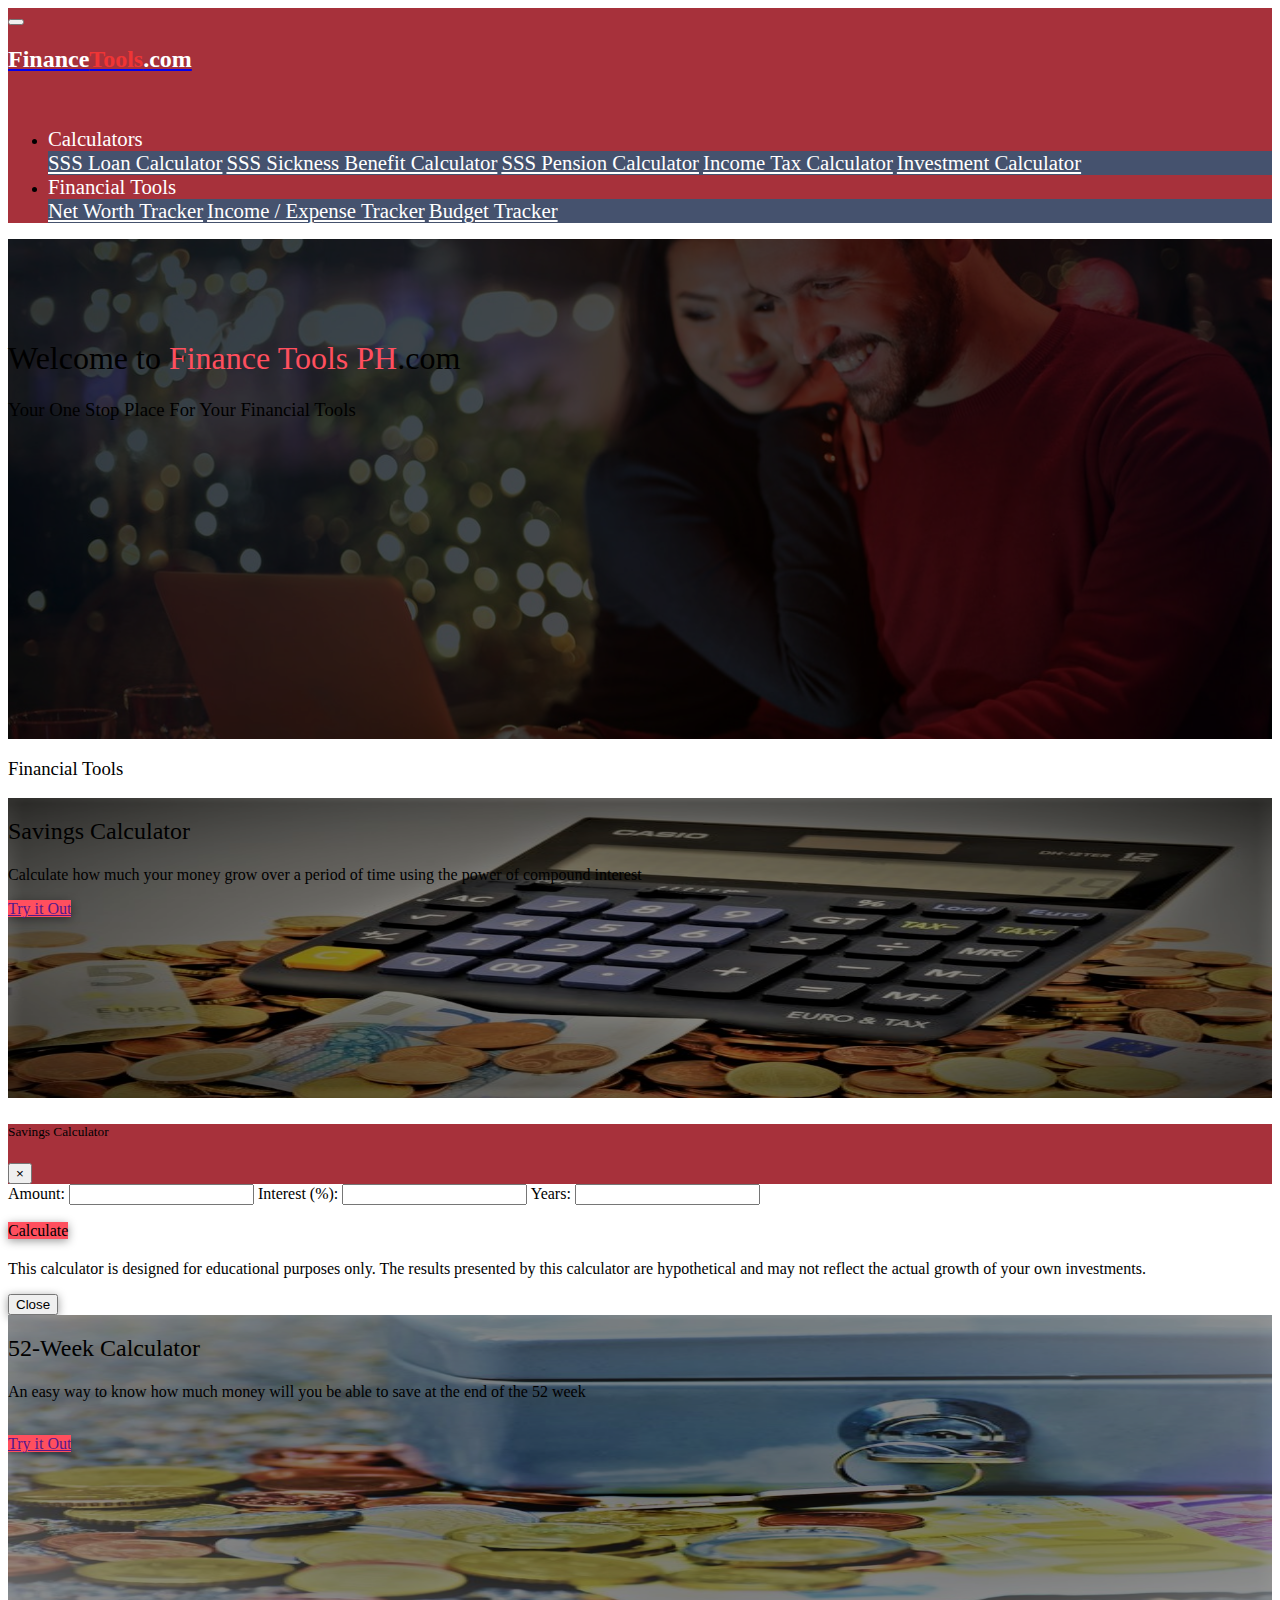
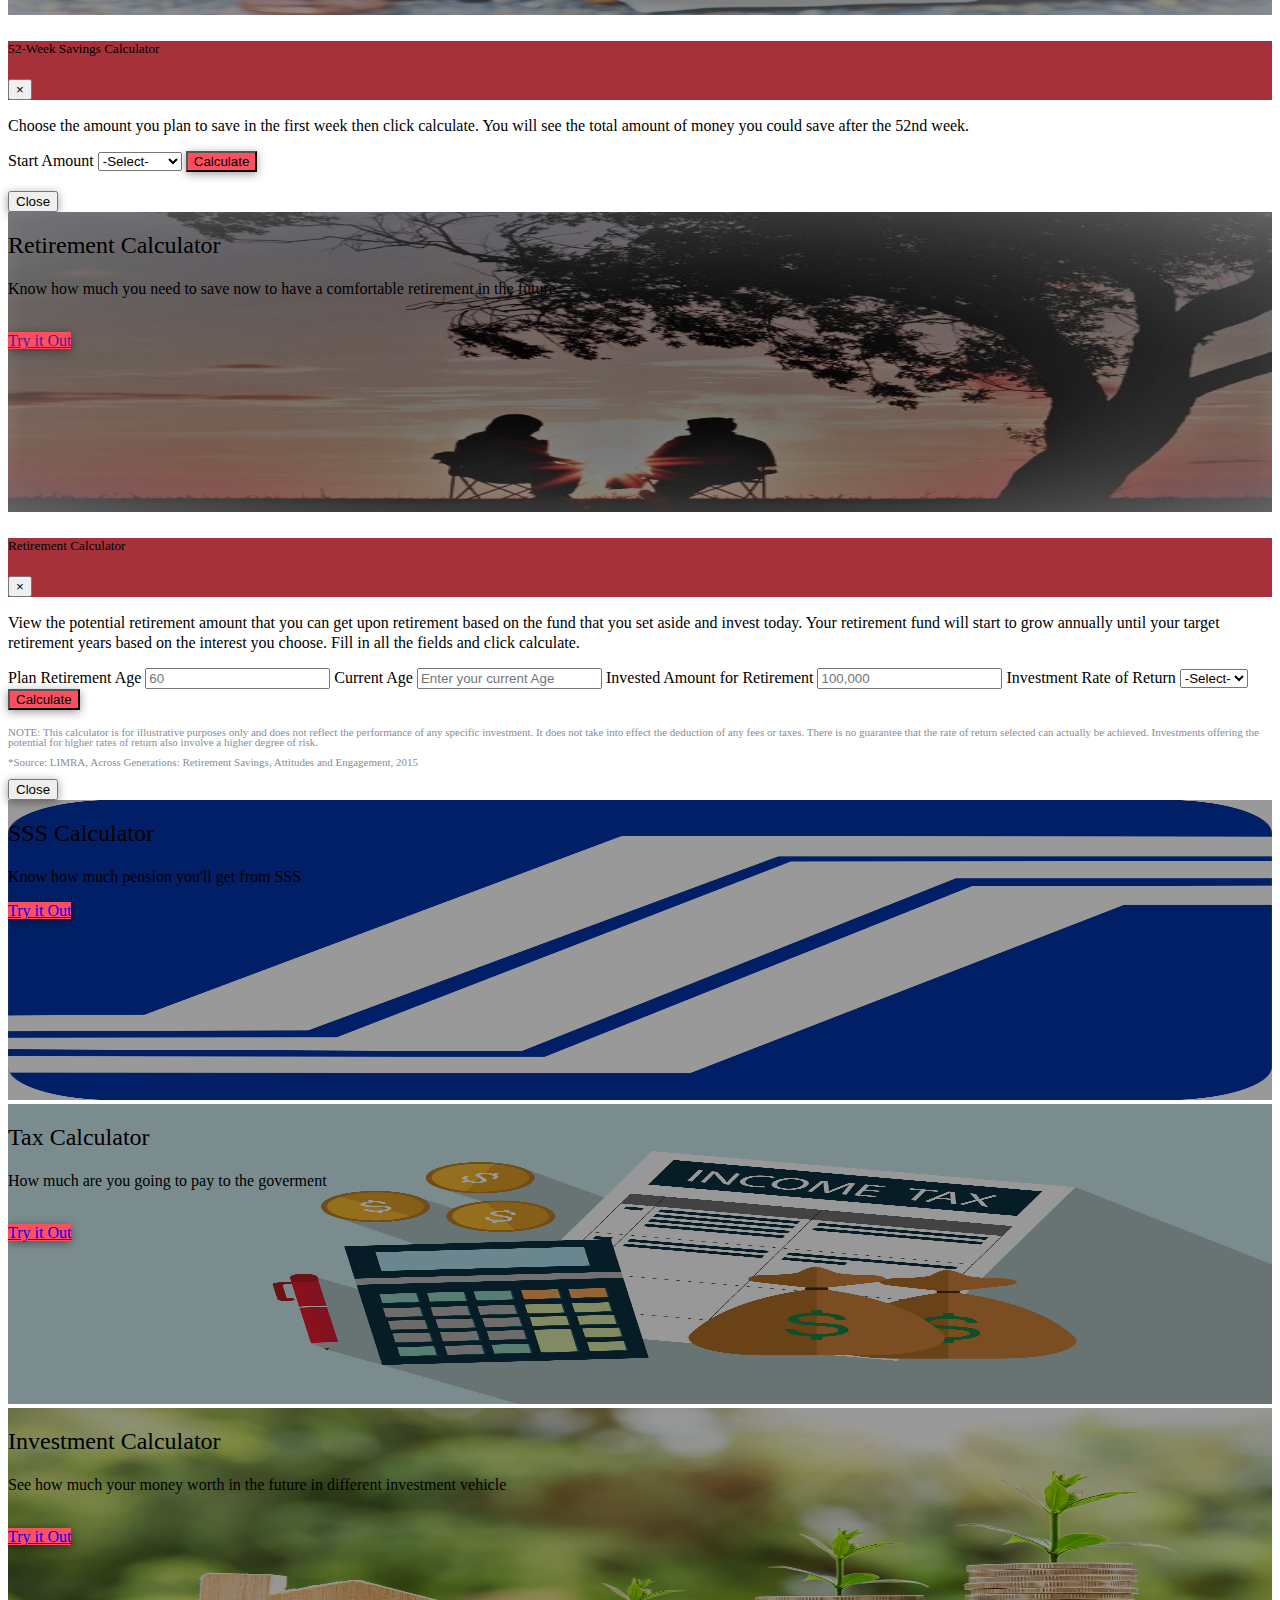
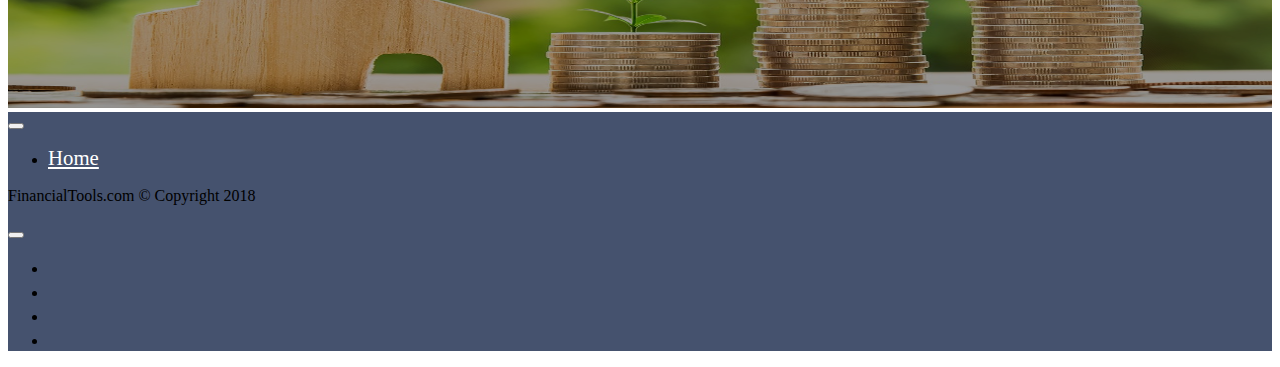
<file: index.html>
<!DOCTYPE html>
<html lang="en">

<head>
  <meta charset="UTF-8">
  <meta name="viewport" content="width=device-width, initial-scale=1.0">
  <meta http-equiv="X-UA-Compatible" content="ie=edge">
  <link rel="stylesheet" href="https://use.fontawesome.com/releases/v5.0.13/css/all.css" integrity="sha384-DNOHZ68U8hZfKXOrtjWvjxusGo9WQnrNx2sqG0tfsghAvtVlRW3tvkXWZh58N9jp" crossorigin="anonymous">
  <link rel="stylesheet" href="https://stackpath.bootstrapcdn.com/bootstrap/4.1.1/css/bootstrap.min.css" integrity="sha384-WskhaSGFgHYWDcbwN70/dfYBj47jz9qbsMId/iRN3ewGhXQFZCSftd1LZCfmhktB"
    crossorigin="anonymous">
  <link rel="stylesheet" href="style.css">
  <title>Finacial Tool | One Stop Site For Your Financial Tools</title>
</head>
<body>
 
<nav class="navbar navbar-expand-md navbar-light bg--danger">
  <div class="container">
      <div class="navbar-header">
        <button class="navbar-toggler" data-toggle="collapse" data-target="#navbarNav"><span class="navbar-toggler-icon"></span></button>
        <a class="navbar-brand moneyGer py-0" href="index.html">
            <h2 class="money">Finance<span class="mind">Tools</span>.com</span></h2>            
        </a>
      </div>
      <div class="collapse navbar-collapse" id="navbarNav">
          <ul class="nav navbar-nav">
              &nbsp;
          </ul>
          <ul class="navbar-nav ml-auto">
              <li class="nav-item mr-3">
                  <div class="dropdown">
                      <a class="nav-link dropdown-toggle" id="calc" data-toggle="dropdown">Calculators</a>
                      <div class="dropdown-menu bg--secondary" aria-labelledby="calc">
                          <a class="dropdown-item text-dark" href="sss_loan_calculator.html">SSS Loan Calculator</a>
                          <a class="dropdown-item text-dark" href="sss_sickness_benefit_calculator.html">SSS Sickness Benefit Calculator</a>
                          <a class="dropdown-item text-dark" href="sss_pension_calculator.html">SSS Pension Calculator</a>
                          <a class="dropdown-item text-dark" href="taxcalculator.html">Income Tax Calculator</a>
                          <a class="dropdown-item text-dark" href="investmentcalculator.html">Investment Calculator</a>
                      </div>
                  </div>
              </li>
              <li class="nav-item mr-3">
                <div class="dropdown">
                    <a class="nav-link dropdown-toggle" id="financetool" data-toggle="dropdown">Financial Tools</a>
                    <div class="dropdown-menu bg--secondary" aria-labelledby="financetool">
                        <a class="dropdown-item text-dark" href="networth.html">Net Worth Tracker</a>
                        <a class="dropdown-item text-dark" href="income_expense_tracker.html">Income / Expense Tracker</a>
                        <a class="dropdown-item text-dark" href="budget_tracker.html">Budget Tracker</a>
                    </div>
                </div>
            </li>
        </ul>
    </div>
</nav>
 
  <!-- SHOWCASE -->
<section id="showcase" class="py-5 mt-0">
  <div class="dark-overlay text-white">
    <div class="container">
      <div class="row">
        <div class="col-lg-12 text-center" style="padding-top: 80px;">
          <h1 class="mt-4 pt-4 display-3">
            Welcome to <span style="color:#FF4F5E">Finance Tools PH</span>.com
          </h1>
          <h3>Your One Stop Place For Your Financial Tools</h3>
        </div>
      </div>
    </div>
  </div>
</section>

  <!--FINANCIAL TOOLS SECTION-->
  <section id="calcu" class="py-4 mb-0 bg-dark">
      <div class="container">
        <div class="row">
          <div class="col text-center">
            <h3 class="display-4 text-white">Financial Tools</h3>
          </div>
        </div>
      </div>
    </section>

  <section id="calculators">
    <div class="container-fluid">
      <div class="row">
          <div class="col-lg-4 col-md-12 col-sm-12">
              <div class="invest-cal">
                <img src="calculator.jpg" alt="">
                  <div class="content overlay text-center text-white">
                    <h2 class="p-4 mt-4">Savings Calculator</h2>
                    <p class="lead">Calculate how much your money grow over a period of time using the power of compound interest</p>
                    <a href="" class="btn btn--danger text-white px-5" data-toggle="modal" data-target="#investCal">Try it Out</a>
                  </div>
              </div>
          </div>
        
      <!--Invest Modal-->
        <div class="modal fade" id="investCal" tabindex="-1" role="dialog">
          <div class="modal-dialog" role="document">
            <div class="modal-content">
              <div class="modal-header bg--danger text-white">
                <h5 class="modal-title">Savings Calculator</h5>
                <button type="button" class="close" data-dismiss="modal" aria-label="Close">
                  <span aria-hidden="true">&times;</span>
                </button>
              </div>
              <div class="modal-body text-center">
                <div class="m-4 lead">
                  <label>Amount:</label>
                  <input class="form-control" id="amount" type="number" name="amount" >   
                  <label>Interest (%):</label>
                  <input class="form-control" id="rate" type="number"   name="company" >
                  <label>Years:</label>
                  <input class="form-control" id="years" type="number"  name="years" >
                </div>
                <p>
                <a class="col-sm-4 btn btn--danger text-white mb-3" onclick="computeSavings()">Calculate</a>

              </p>
                <div class="card mx-1 mb-2">
                    <div class="card-body text-center">
                        <p id="title"></p>
                        <h3 class="text-info" id="payment"></h3>
                    </div>
                </div>
              </div>
              <div class="modal-footer">
                <p class="text-muted text-left">This calculator is designed for educational purposes only.  The results presented by this calculator are hypothetical and may not reflect the actual growth of your own investments.</p>
                <button type="button" class="btn btn-secondary" data-dismiss="modal">Close</button>
              </div>
            </div>
          </div>
        </div>  
        <div class="col-lg-4 col-md-12 col-sm-12">
          <div class="week-cal">
            <img src="saving.jpeg" alt="">
              <div class="content overlay text-white text-center">
                <h2 class="px-3 py-4 mt-4">52-Week Calculator</h2>
                <p class="lead">An easy way to know how much money will you be able to save at the end of the 52 week</p><br>
                <a href="" class="btn btn--danger text-white px-5" data-toggle="modal" data-target="#savingsCal">Try it Out</a>
              </div> 
          </div> 
      </div>

  <!--52-Week Modal-->
    <div class="modal fade" id="savingsCal" tabindex="-1" role="dialog">
      <div class="modal-dialog" role="document">
        <div class="modal-content">
          <div class="modal-header bg--danger">
            <h5 class="text-white">52-Week Savings Calculator</h5>
            <button type="button" class="close" data-dismiss="modal" aria-label="Close">
              <span aria-hidden="true">&times;</span>
            </button>
          </div>
          <div class="modal-body">
              <div class="text-center">
                  <p>Choose the amount you plan to save in the first week then click calculate. You will see the total amount of money you could save after the 52nd week.</p>
                    <label>Start Amount</label>            
                        <select name="" id="start-amount" class="form-control">
                            <option value="0">-Select-</option>
                            <option value="1378" id="start1">1 peso</option>
                            <option value="6890" id="start5">5 pesos</option>
                            <option value="13780" id="start10">10 pesos</option>
                            <option value="68900" id="start100">50 pesos</option>
                            <option value="137800" id="start200">100 pesos</option>
                        </select>
                        <button id="total-saving" class=" col-sm-4 btn btn--danger text-white my-3" onclick="selectAmount()" >Calculate</button>
                </div>
                <div class="card mx-1 mb-2">
                    <div class="card-body text-center">
                        <p id="resdecript"></p>
                        <h3 class="text-info" id="week-result"></h3>
                    </div>
                </div> 
          </div>
          <div class="modal-footer">
            <button type="button" class="btn btn-secondary" data-dismiss="modal">Close</button>
          </div>
        </div>
      </div>
    </div>

    <div class="col-lg-4 col-md-12 col-sm-12">
      <div class="retirement-cal">
        <img src="retirement.jpg" alt="">
          <div class="content overlay text-white text-center">
            <h2 class="px-3 py-4 mt-4">Retirement Calculator</h2>
            <p class="lead">Know how much you need to save now to have a comfortable retirement in the future.</p><br>
            <a href="" class="btn btn--danger text-white px-5" data-toggle="modal" data-target="#retirementCal">Try it Out</a>
          </div>  
      </div>
    </div>

    <!--Retirement Modal-->
    <div class="modal fade" id="retirementCal" tabindex="-1" role="dialog">
        <div class="modal-dialog" role="document">
          <div class="modal-content">
            <div class="modal-header bg--danger">
              <h5 class="text-white">Retirement Calculator</h5>
              <button type="button" class="close" data-dismiss="modal" aria-label="Close">
                <span aria-hidden="true">&times;</span>
              </button>
            </div>
            <div class="modal-body">
                <div class="text-center">
                    <p>View the potential retirement amount that you can get upon retirement based on the fund that you set aside and invest today. Your retirement fund will start to grow annually until your target retirement years based on the interest you choose. Fill in all the fields and click calculate.</p>
                      <div class="lead text-left">
                        <label class="mt-3">Plan Retirement Age</label>
                          <input type="number" id="retirementAge" class="form-control" placeholder="60">
                        <label class="mt-3">Current Age</label>
                          <input type="number" id="currentAge" class="form-control" placeholder="Enter your current Age">
                        <label class="mt-3">Invested Amount for Retirement</label>
                          <input type="number" id="annualCon" class="form-control" placeholder="100,000">
                        <label class="mt-3">Investment Rate of Return</label>            
                          <select name="" id="interest" class="form-control">
                              <option value="0">-Select-</option>
                              <option value="5" id="start200">5%</option>
                              <option value="8" id="start1">8%</option>
                              <option value="10" id="start5">10%</option>
                              <option value="12" id="start10">12%</option>
                              <option value="15" id="start100">15%</option>
                          </select>
                        </div>
                        <button id="retirementAmount" class=" col-sm-4 btn btn--danger text-white my-3" onclick="selectRetireAmount()" >Calculate</button>
                  </div>
                  <div class="card mx-1 mb-2">
                      <div class="card-body text-center">
                          <p class="mb-0 pb-0" id="retdescript"></p>
                        <h3 class="text-info" id="ret-result"></h3>          
                      </div>
                  </div> 
            </div>
            <div class="modal-footer">
              <p class="disclaimer-text text-left">NOTE: This calculator is for illustrative purposes only and does not reflect the performance of any specific investment. It does not take into effect the deduction of any fees or taxes. There is no guarantee that the rate of return selected can actually be achieved. Investments offering the potential for higher rates of return also involve a higher degree of risk.<br>
              <br>*Source: LIMRA, Across Generations: Retirement Savings, Attitudes and Engagement, 2015</p>
              <button type="button" class="btn btn-secondary" data-dismiss="modal">Close</button>
            </div>
          </div>
        </div>
      </div>
      </div>
    </div>
  </section>

  <section id="calculators">
      <div class="container-fluid">
        <div class="row">
            <div class="col-lg-4 col-md-12 col-sm-12">
                <div class="invest-cal">
                  <img src="sss.png" alt="sss-image">
                    <div class="content overlay text-center text-white">
                      <h2 class="p-4 mt-4">SSS Calculator</h2>
                      <p class="lead">Know how much pension you'll get from SSS</p>
                      <a href="sss_loan_calculator.html" class="btn btn--danger text-white px-5">Try it Out</a>
                    </div>
                </div>
              </div>
            <div class="col-lg-4 col-md-12 col-sm-12">
              <div class="week-cal">
                <img src="tax.jpg" alt="tax-image">
                  <div class="content overlay text-white text-center">
                    <h2 class="px-3 py-4 mt-4">Tax Calculator</h2>
                    <p class="lead">How much are you going to pay to the goverment</p><br>
                    <a href="taxcalculator.html" class="btn btn--danger text-white px-5">Try it Out</a>
                  </div> 
              </div> 
          </div>
          <div class="col-lg-4 col-md-12 col-sm-12">
            <div class="retirement-cal">
              <img src="vul.jpg" alt="">
                <div class="content overlay text-white text-center">
                  <h2 class="px-3 py-4 mt-4">Investment Calculator</h2>
                  <p class="lead">See how much your money worth in the future in different investment vehicle</p><br>
                  <a href="investmentcalculator.html" class="btn btn--danger text-white px-5">Try it Out</a>
                </div>  
            </div>
          </div>
        </div>
      </div>
    </section>
  
  <footer id="main-footer" class="pt-1 pb-2 bg--secondary text-white">
    <div class="col-md-6 mx-auto mb-3">
            <nav class="navbar navbar-expand-sm navbar-light">
                <div class="container">  
                    <button class="navbar-toggler d-none" data-toggle="collapse" data-target="#footerNav"><span class="navbar-toggler-icon"></span></button>
                    <div class="collapse navbar-collapse" id="footerNav">
                    <ul class="navbar-nav mx-auto">
                        <li class="nav-item">
                        <a href="index.html" class="nav-link">Home</a>
                        </li>
                    </ul>
                    </div>
                </div>
            </nav>
        </div>
        <div class="container-fluid">
            <div class="row">
                <div class="col-sm-12 col-md-6">
                    <p class="text-center">FinancialTools.com &copy; Copyright 2018</p>
                </div>
                <div class="col-sm-12 col-md-6 text-center">
                    <nav class="navbar navbar-expand-sm navbar-light py-0">
                        <div class="container">  
                            <button class="navbar-toggler d-none" data-toggle="collapse" data-target="#footerSocial"><span class="navbar-toggler-icon"></span></button>
                            <div class="collapse navbar-collapse" id="footerSocial">
                            <ul class="navbar-nav mx-auto">
                                <li class="nav-item">
                                    <a href="#" class="fa fa-facebook nav-link"></a>
                                </li>
                                <li class="nav-item">
                                    <a href="#" class="fa fa-google-plus nav-link"></a>
                                </li>
                                <li class="nav-item">
                                    <a href="#" class="fa fa-youtube nav-link"></a>
                                </li>
                                <li class="nav-item">
                                    <a href="#" class="fa fa-instagram nav-link"></a>
                                </li>
                            </ul>
                          </div>
                      </div>
                  </nav>
              </div>
          </div>
      </div>
</footer>

  <script src="https://code.jquery.com/jquery-3.3.1.min.js" integrity="sha256-FgpCb/KJQlLNfOu91ta32o/NMZxltwRo8QtmkMRdAu8="
    crossorigin="anonymous"></script>
  <script src="https://cdnjs.cloudflare.com/ajax/libs/popper.js/1.14.3/umd/popper.min.js" integrity="sha384-ZMP7rVo3mIykV+2+9J3UJ46jBk0WLaUAdn689aCwoqbBJiSnjAK/l8WvCWPIPm49"
    crossorigin="anonymous"></script>
  <script src="https://stackpath.bootstrapcdn.com/bootstrap/4.1.1/js/bootstrap.min.js" integrity="sha384-smHYKdLADwkXOn1EmN1qk/HfnUcbVRZyYmZ4qpPea6sjB/pTJ0euyQp0Mk8ck+5T"
    crossorigin="anonymous"></script>
  <script src="google-charts.js"></script> 
    <script src="moneyger.js"></script>
    
  </body>
  </html>
</file>
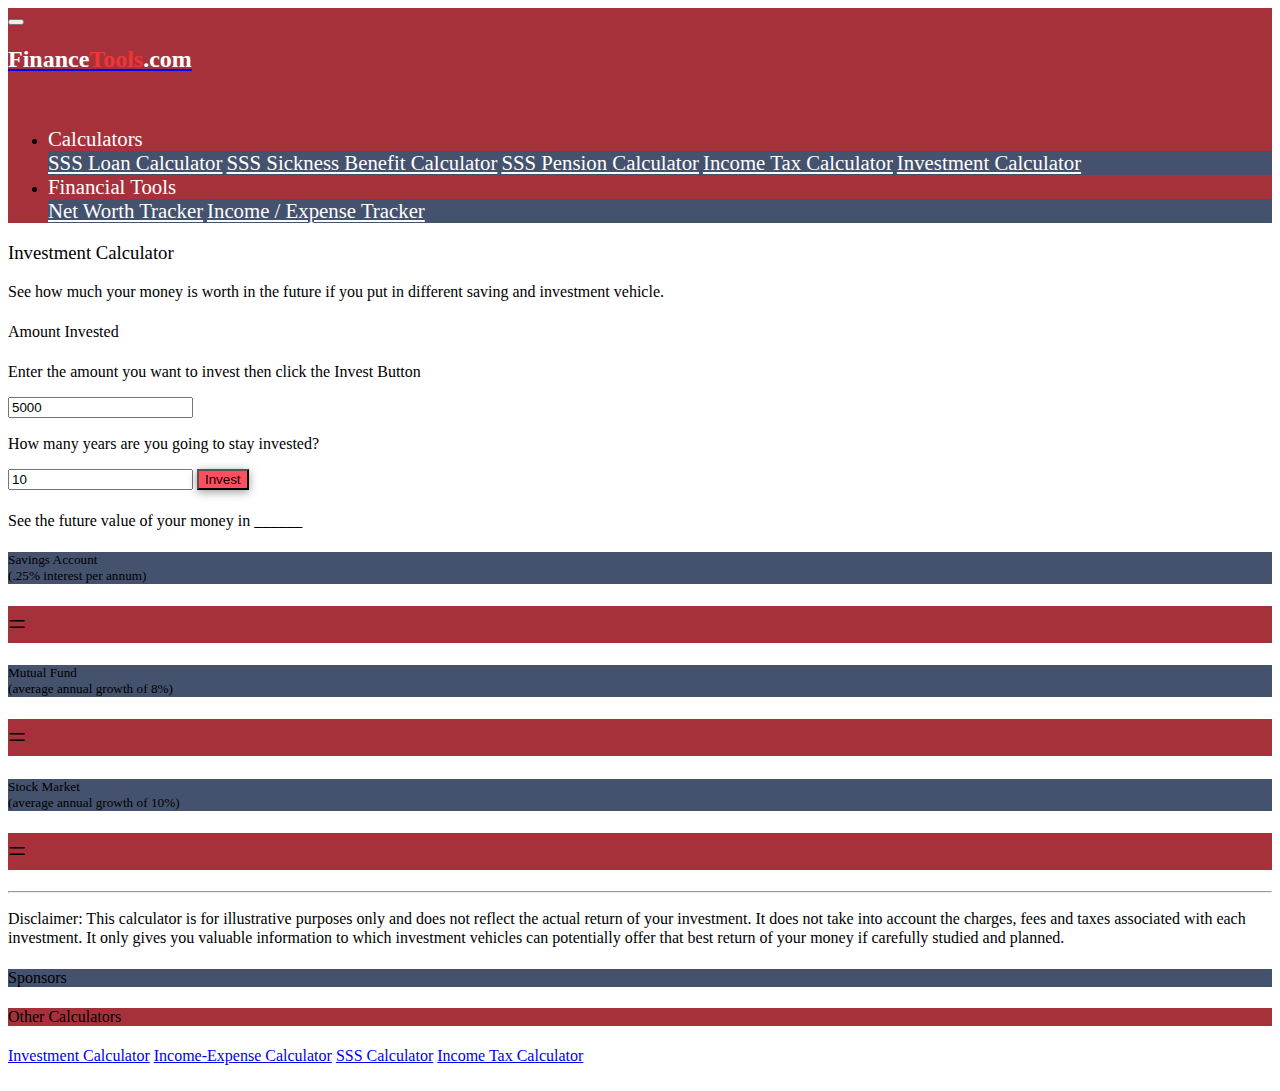
<file: investmentcalculator.html>
<!DOCTYPE html>
<html lang="en">

<head>
  <meta charset="UTF-8">
  <meta name="viewport" content="width=device-width, initial-scale=1.0">
  <meta http-equiv="X-UA-Compatible" content="ie=edge">
  <link rel="stylesheet" href="https://use.fontawesome.com/releases/v5.0.13/css/all.css" integrity="sha384-DNOHZ68U8hZfKXOrtjWvjxusGo9WQnrNx2sqG0tfsghAvtVlRW3tvkXWZh58N9jp" crossorigin="anonymous">
  <link rel="stylesheet" href="https://stackpath.bootstrapcdn.com/bootstrap/4.1.1/css/bootstrap.min.css" integrity="sha384-WskhaSGFgHYWDcbwN70/dfYBj47jz9qbsMId/iRN3ewGhXQFZCSftd1LZCfmhktB"
    crossorigin="anonymous">
  <link rel="stylesheet" href="style.css">
  <title>Finacial Tool | One Stop Site For Your Financial Tools</title>
</head>
  
<body>   
<nav class="navbar navbar-expand-md navbar-light bg--danger">
  <div class="container">
      <div class="navbar-header">
        <button class="navbar-toggler" data-toggle="collapse" data-target="#navbarNav"><span class="navbar-toggler-icon"></span></button>
        <a class="navbar-brand moneyGer py-0" href="index.html">
            <h2 class="money">Finance<span class="mind">Tools</span>.com</span></h2>            
        </a>
      </div>
      <div class="collapse navbar-collapse" id="navbarNav">
          <ul class="nav navbar-nav">
              &nbsp;
          </ul>
          <ul class="navbar-nav ml-auto">
              <li class="nav-item mr-3">
                  <div class="dropdown">
                      <a class="nav-link dropdown-toggle" id="calc" data-toggle="dropdown">Calculators</a>
                      <div class="dropdown-menu bg--secondary" aria-labelledby="calc">
                          <a class="dropdown-item text-dark" href="sss_loan_calculator.html">SSS Loan Calculator</a>
                          <a class="dropdown-item text-dark" href="sss_sickness_benefit_calculator.html">SSS Sickness Benefit Calculator</a>
                          <a class="dropdown-item text-dark" href="sss_pension_calculator.html">SSS Pension Calculator</a>
                          <a class="dropdown-item text-dark" href="taxcalculator.html">Income Tax Calculator</a>
                          <a class="dropdown-item text-dark" href="investmentcalculator.html">Investment Calculator</a>
                      </div>
                  </div>
              </li>
              <li class="nav-item mr-3">
                <div class="dropdown">
                    <a class="nav-link dropdown-toggle" id="financetool" data-toggle="dropdown">Financial Tools</a>
                    <div class="dropdown-menu bg--secondary" aria-labelledby="financetool">
                        <a class="dropdown-item text-dark" href="networth.html">Net Worth Tracker</a>
                        <a class="dropdown-item text-dark" href="income_expense_tracker.html">Income / Expense Tracker</a>                      
                    </div>
                </div>
            </li>
        </ul>
    </div>
</nav>
<div id="investment" class="py-5">
    <div class="container">
        <div class="row">
            <div class="col-lg-9 text-center">
                <h3>Investment Calculator</h3>
                <p>See how much your money is worth in the future if you put in different saving and investment vehicle.</p>
                <div class="card">
                    <div class="text-center py-4">
                        <h4>Amount Invested</h4>
                        <p>Enter the amount you want to invest then click the Invest Button</p>
                        <input type="number" id="value" value="5000" class="form-control col-md-6 mx-auto text-center">
                        <p class="mt-3">How many years are you going to stay invested?</p>
                        <input type="number" id="investedYears" value="10" class="form-control col-md-6 mx-auto text-center">
                        <button class="col-lg-6 col-md-6 mx-auto btn btn--danger text-white mt-3 py-2" onclick="changeValue()">Invest</button>
                    </div>  
                    <div class="container text-center"> 
                            <h4>See the future value of your money in <span id="numberYears">______</span></h4>           
                        <div class="row">
                            <div class="col-lg-4 px-1">
                                <h5 class="bg--secondary text-white m-0 py-3">Savings Account<br><span class="text-muted">(.25% interest per annum)</span></h5>
                                <h1 class="bg--danger text-white m-0 py-3 saving" id="savings">=</h1>
                            </div>
                            <div class="col-lg-4 px-1">
                                <h5 class="bg--secondary text-white m-0 py-3">Mutual Fund<br><span class="text-muted">(average annual growth of 8%)</span></h5>
                                <h1 class="bg--danger text-white m-0 py-3" id="mutualFund">=</h1>
                            </div>
                            <div class="col-lg-4 px-1">
                                <h5 class="bg--secondary text-white m-0 py-3">Stock Market<br><span class="text-muted">(average annual growth of 10%)</span></h5>
                                <h1 class="bg--danger text-white m-0 py-3" id="stockMarket">=</h1>
                            </div>
                        </div>
                        <hr>
                    </div> 
                    <div class="py-3">
                        <div class="container">                      
                           <p class="px-3 mt-4 mx-3 bg-light"><strong>Disclaimer:</strong> This calculator is for illustrative purposes only and does not reflect the actual return of your investment. It does not take into account the charges, fees and taxes associated with each investment. It only gives you valuable information to which investment vehicles can potentially offer that best return of your money if carefully studied and planned.</p>
                        </div>
                    </div>
                </div>  
            </div><!--End of Investment Calculator-->
          
          <!--SIDEBAR-->
          <div class="col-lg-3">
           
             <!--Ads-->
              <div class="card-body bg--secondary text-white py-1">
                  <h4>Sponsors</h4>
              </div>
              <div class="card">       
              </div>

              <!--Calculator-->
              <div class="card-body bg--danger py-1">
                  <h4>Other Calculators</h4>
              </div>
              <div class="list-group">
                  <a href="networth.html" class="list-group-item list-group-item-action">Investment Calculator</a>
                   <a href="income-expense-tracker.html" class="list-group-item list-group-item-action">Income-Expense Calculator</a>
                  <a href="ssscalculator.html" class="list-group-item list-group-item-action">SSS Calculator</a>
                  <a href="taxcalculator.html" class="list-group-item list-group-item-action">Income Tax Calculator</a>
              </div>
              <br>
            </div>
        </div>
    </div>
</div>

  <script src="https://code.jquery.com/jquery-3.3.1.min.js" integrity="sha256-FgpCb/KJQlLNfOu91ta32o/NMZxltwRo8QtmkMRdAu8="
    crossorigin="anonymous"></script>

  <script src="https://cdnjs.cloudflare.com/ajax/libs/popper.js/1.14.3/umd/popper.min.js" integrity="sha384-ZMP7rVo3mIykV+2+9J3UJ46jBk0WLaUAdn689aCwoqbBJiSnjAK/l8WvCWPIPm49"
    crossorigin="anonymous"></script>
  <script src="https://stackpath.bootstrapcdn.com/bootstrap/4.1.1/js/bootstrap.min.js" integrity="sha384-smHYKdLADwkXOn1EmN1qk/HfnUcbVRZyYmZ4qpPea6sjB/pTJ0euyQp0Mk8ck+5T"
    crossorigin="anonymous"></script>
<script src="google-charts.js"></script> 
    <script src="moneyger.js"></script>

</body>
</html>
</file>
<file: style.css>
.bg--primary {
  background-color: #5A95F5 !important;
}

.bg--secondary {
  background-color: #45526E !important;
}

.bg--default {
  background-color: #30CFC0 !important;
}

.bg--success {
  background-color: #00E25B !important;
}

.bg--warning {
  background-color: #FF941A !important;
}
.bg--danger {
  background-color:#A7313B !important;
}

/*
==========================================
BUTTONS
==========================================
*/

.btn {
  -webkit-box-shadow: 0 2px 10px rgba(0, 0, 0, 0.4) !important;
          box-shadow: 0 2px 10px rgba(0, 0, 0, 0.4) !important;
}

.btn:hover {
  -webkit-box-shadow: 0 3px 20px rgba(0, 0, 0, 0.6) !important;
          box-shadow: 0 3px 20px rgba(0, 0, 0, 0.6) !important;
}

.btn--primary {
  background-color: #5A95F5 !important;
}

.btn--primary:hover {
  background-color: #2c75eb !important;
}

.btn--secondary {
  background-color: #45526E !important;
}

.btn--secondary:hover {
  background-color: #2f3748 !important;
}

.btn--default {
  background-color: #30CFC0 !important;
}

.btn--default:hover {
  background-color: #4bbeb3 !important;
}

.btn--success {
  background-color: #00E25B !important;
}

.btn--success:hover {
  background-color: #0ec156 !important;
}

.btn--info {
  background-color: #4ABDE8 !important;
}

.btn--info:hover {
  background-color: #39a7d0 !important;
}

.btn--warning {
  background-color: #FF941A !important;
}

.btn--warning:hover {
  background-color: #e28114 !important;
}

.btn--danger {
  background-color: #FF4F5E !important;
}

.btn--danger:hover {
  background-color: #d44551 !important;
}

.border-bottom-bold {
  border-bottom: 2px solid #FF4F5E;
}

.border-bottom {
  border-bottom: 1px solid #5A95F5;
}

.border-radius {
  border-radius: 20px;
}

/*
==========================================
MoneyGer Logo
==========================================
*/

.money {
  /* font-family: 'Audiowide', cursive; */
  font-weight: 900;
  /* font-style: italic; */
  color: #fff;
  /* border-bottom: 3px solid #FF4F5E; */
 
}

.mind {
  font-weight: 800;
  color: rgb(240, 53, 53);
}

/*
==========================================
Custom Typhography
==========================================
*/

h1,
h2,
h3,
h4,
h5 {
  font-weight: 200;
}

p {
  font-weight: 300;
  line-height: 120%;
}

.disclaimer-text {
  font-size: 11px;
  font-weight: 100;
  color: #868e96 !important;
  line-height: 90%;
}

/*
==========================================
Showcase
==========================================
*/

.video-wrapper {
  position: relative;
  padding-bottom: 56.25%;
  padding-top: 25px;
  height: 0px;
}

.video-wrapper iframe {
  position: absolute;
  left: 0px;
  top: 0px;
  right: 0px;
  bottom: 0px;
  height: 100%;
  width: 100%;
}

#showcase {
  position: relative;
  background: url("couple.jpeg");
  background-size: cover;
  background-position: center;
  background-repeat: no-repeat;
  min-height: 500px;
  position: relative;
}

.dark-overlay {
  background: rgba(0, 0, 0, 0.7);
  position: absolute;
  top: 0;
  left: 0;
  width: 100%;
  height: 500px;
}

.navbar ul li a {
  font-weight: 100;
  font-size: 1.3rem;
  color: #ffffff !important;
}

.navbar ul li:hover {
  background: #FF4F5E !important;
}

@media (max-width: 992px) {
  #showcase h1 {   
    font-size:50px;
  }
  #showcase h3 {
    font-size:25px;
    font-weight: 300;
  }
}
@media (max-width: 576px) {
  #showcase h1 {
    margin-top: 1.5em !important;
   font-size: 40px;
  }
  #showcase h3 {
    font-size:20px;
    font-weight: 300;
  }
}
/*
==========================================
Features
==========================================
*/

#features h4 {
  border: 1px solid #5A95F5;
  border-radius: 30px;
  padding: .3em 1em;
}

/*
==========================================
FINANCIAL TOOLS SECTION
==========================================
*/

#financialTools {
  border-bottom: 2px solid #ffff;
}

#calculators h2 {
  font-weight: 100 !important;
}

#calculators h2:hover {
  -webkit-transition: .5s;
  transition: .5s;
  color: #30CFC0;
}

.overlay {
  background: rgba(0, 0, 0, 0.4);
  position: absolute;
  top: 0;
  left: 0;
  width: 100%;
  height: 300px;
  -webkit-transition: .8s;
  transition: .8s;
}

.invest-cal,
.week-cal,
.retirement-cal {
  position: relative;
  background-size: cover;
  background-position: center;
  background-repeat: no-repeat;
  overflow: hidden;
  -webkit-transition: 1s;
  transition: 1s;
}

.invest-cal img,
.week-cal img,
.retirement-cal img {
  height: 300px;
  width: 100%;
  -webkit-transition: all 1s;
  transition: all 1s;
}

.invest-cal:hover img,
.week-cal:hover img,
.retirement-cal:hover img {
  -webkit-transform: scale(1.1);
  transform: scale(1.1);
}

.invest-cal:hover,
.week-cal:hover,
.retirement-cal:hover {
  -webkit-box-shadow: 3px 3px 25px 6px rgba(43, 50, 128, 0.5);
          box-shadow: 3px 3px 25px 6px rgba(43, 50, 128, 0.5);
}

.overlay:hover {
  background: rgba(62, 50, 166, 0.5);
}

#calculators .col-lg-4 {
  padding-left: 0px;
  padding-right: 0px;
}

/*
==========================================
BLOG SECTION
==========================================
*/

@media (max-width: 575px) {
  #blog {
    margin: 0 .5em;
  }

  #blog h5 {
    font-size: 1.5em;
  }

  #blog a {
    margin-bottom: 1em;
  }
}

@media (min-width: 576px) and (max-width: 768px) {
  #blog a {
    margin-bottom: 1em;
  }
}

/*
==========================================
Blog Index Page 
==========================================
*/

.blog_header {
  position: relative;
  background-size: cover;
  background-repeat: no-repeat;
}

.blog_header img {
  height: 150px;
  width: 100%;
}

.blog_header_overlay {
  background: rgba(0, 0, 0, 0.4);
  position: absolute;
  top: 0;
  left: 0;
  width: 100%;
  height: 150px;
}

.related {
  width: 15rem;
}

@media (max-width: 575px) {
  .related {
    display: none;
  }
}

.blog_single_header {
  position: relative;
  background-size: cover;
  background-repeat: no-repeat;
}

.blog_single_header img {
  height: 500px;
  width: 100%;
}

.blog_single_header_overlay {
  background: rgba(0, 0, 0, 0.4);
  position: absolute;
  top: 350px;
  left: 0;
  width: 100%;
  height: 150px;
  z-index: 1;
}

/*
==========================================
SSS, TAX, VUL Calculator
==========================================
*/

#calMenu {
  border-bottom: 2px solid #FF941A;
}

#networthMenu ul li a:hover {
  color: #fff !important;
  background: #FF4F5E !important;
  cursor: pointer;
  -webkit-transition: .5s;
  transition: .5s;
}
.active {
  background-color: #FF941A !important;
}
</file>
